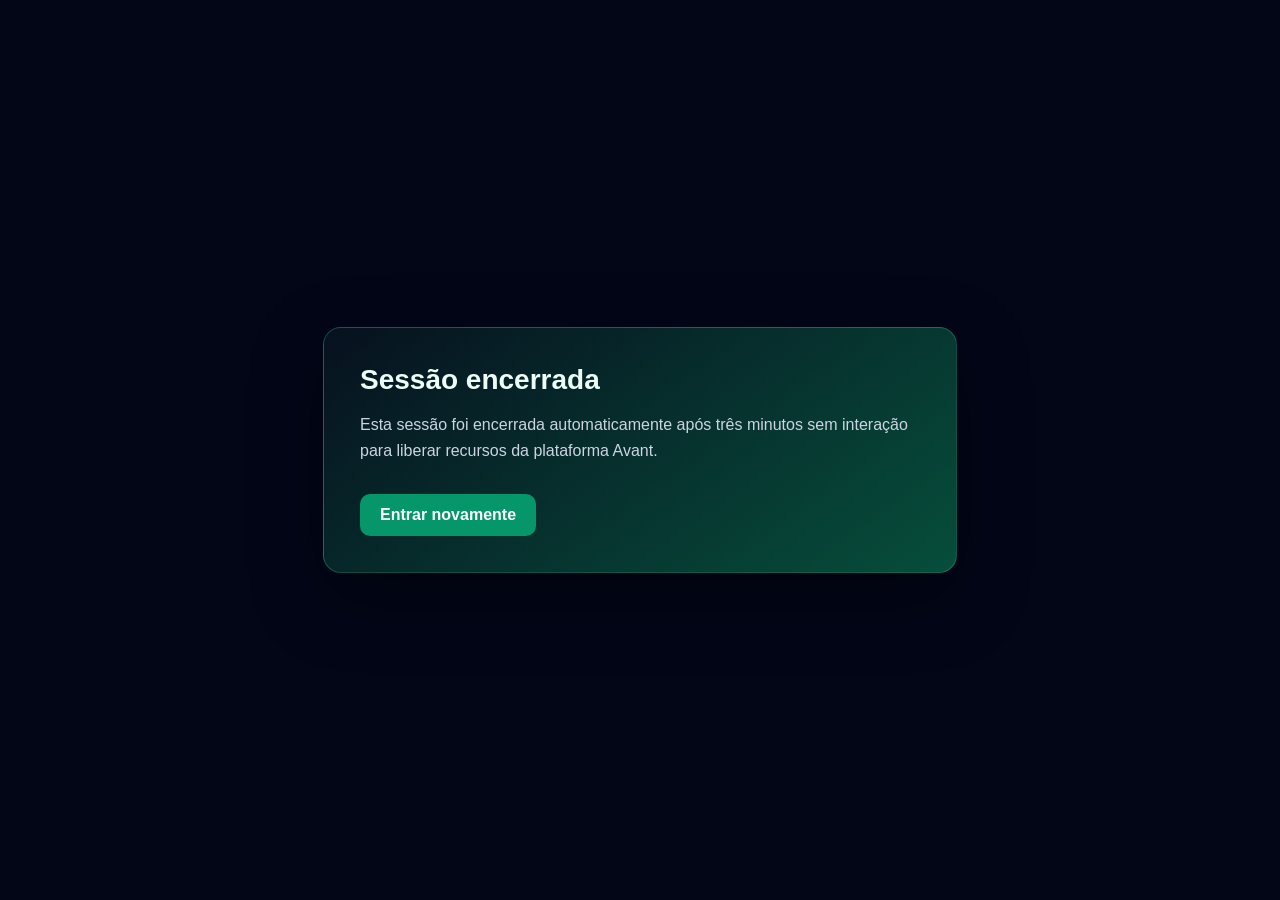
<file: static/session-expired.html>
<!doctype html>
<html lang="pt-BR">
<head>
  <meta charset="utf-8">
  <meta name="viewport" content="width=device-width, initial-scale=1">
  <title>Sessão encerrada | Avant</title>
  <style>
    :root { color-scheme: dark; font-family: "Segoe UI", Arial, sans-serif; }
    body { margin: 0; min-height: 100vh; display: grid; place-items: center; background: #020617; color: #e2e8f0; }
    main { width: min(560px, calc(100% - 40px)); padding: 36px; border: 1px solid rgba(52,211,153,.28); border-radius: 18px; background: linear-gradient(145deg,#07111f,#064e3b); box-shadow: 0 24px 70px rgba(0,0,0,.38); }
    h1 { margin: 0 0 12px; color: #ecfdf5; font-size: 28px; }
    p { color: #cbd5e1; line-height: 1.6; }
    a { display: inline-block; margin-top: 14px; padding: 12px 20px; border-radius: 10px; background: #059669; color: white; text-decoration: none; font-weight: 700; }
    a:hover { background: #10b981; }
  </style>
</head>
<body>
  <main>
    <h1>Sessão encerrada</h1>
    <p>Esta sessão foi encerrada automaticamente após três minutos sem interação para liberar recursos da plataforma Avant.</p>
    <a href="/">Entrar novamente</a>
  </main>
</body>
</html>
</file>
